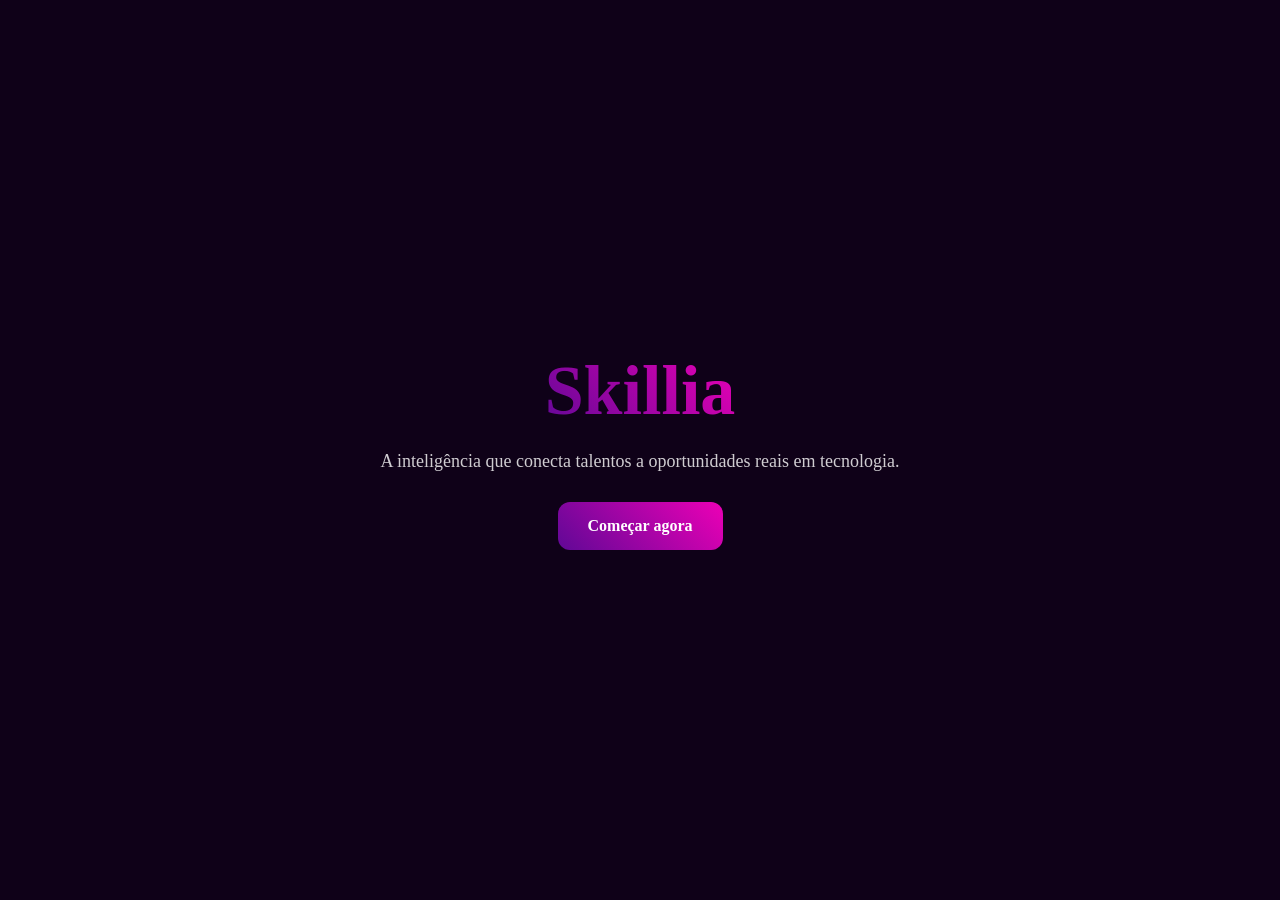
<file: templates/index.html>
<!DOCTYPE html>
<html>

<head>

<title>Skillia</title>

<link rel="stylesheet" href="/static/css/styles.css">

</head>

<body>

<div class="landing">

<h1>Skillia</h1>

<p>
A inteligência que conecta talentos
a oportunidades reais em tecnologia.
</p>

<a href="/register" class="btn">
Começar agora
</a>

</div>

</body>
</html>
</file>
<file: static/css/styles.css>
:root{

--primary:#600896;
--secondary:#ed00b6;
--bg:#0f0118;
--card:#1b0d2b;
--white:#ffffff;

}

*{
margin:0;
padding:0;
box-sizing:border-box;
font-family:'Segoe UI';
}

body{
background:var(--bg);
color:white;
}

.auth-container{
height:100vh;
display:flex;
justify-content:center;
align-items:center;
}

.auth-card{
width:420px;
padding:40px;
border-radius:20px;
background:var(--card);
box-shadow:0 0 35px rgba(237,0,182,.25);
}

.auth-card h1{
text-align:center;
color:var(--secondary);
margin-bottom:20px;
}

input{
width:100%;
padding:14px;
margin-bottom:15px;
border:none;
border-radius:12px;
background:#2b1742;
color:white;
}

button{
width:100%;
padding:14px;
border:none;
border-radius:12px;
cursor:pointer;
background:linear-gradient(45deg,var(--primary),var(--secondary));
color:white;
font-weight:bold;
}

.sidebar{
position:fixed;
width:250px;
height:100vh;
background:#170823;
padding:30px;
}

.sidebar a{
display:block;
margin-top:20px;
color:white;
text-decoration:none;
}

.content{
margin-left:270px;
padding:40px;
}

.cards{
display:flex;
gap:20px;
margin-top:30px;
margin-bottom:40px;
}

.card{
width:250px;
padding:25px;
border-radius:20px;
background:var(--card);
transition:.3s;
cursor:pointer;
}

.card:hover{
transform:translateY(-8px);
box-shadow:0 0 25px rgba(237,0,182,0.5);
}

.upload-section{
padding:25px;
background:#1b0d2b;
border-radius:20px;
margin-bottom:30px;
}

.ski-card{
padding:25px;
background:linear-gradient(135deg,#600896,#ed00b6);
border-radius:20px;
}

textarea{
width:100%;
height:150px;
padding:15px;
background:#241338;
border:none;
border-radius:12px;
color:white;
margin-bottom:20px;
}

.vacancy-grid{
display:grid;
grid-template-columns:repeat(auto-fit, minmax(250px, 1fr));
gap:20px;
margin-top:30px;
}

.vacancy-card{
padding:20px;
border-radius:20px;
background:#1b0d2b;
transition:.3s;
}

.vacancy-card:hover{
transform:translateY(-8px);
box-shadow:0 0 25px rgba(237,0,182,0.4);
}

.match{
margin-top:10px;
color:#ed00b6;
font-weight:bold;
}

.bar{
width:100%;
height:8px;
background:#2a1340;
border-radius:10px;
margin-top:10px;
overflow:hidden;
}

.fill{
height:100%;
background:linear-gradient(45deg,#600896,#ed00b6);
}

.landing{
height:100vh;
display:flex;
flex-direction:column;
justify-content:center;
align-items:center;
text-align:center;
}

.landing h1{
font-size:70px;
background:linear-gradient(45deg,#600896,#ed00b6);
-webkit-background-clip:text;
background-clip:text;
-webkit-text-fill-color:transparent;
}

.landing p{
max-width:600px;
margin-top:20px;
color:white;
font-size:18px;
opacity:0.8;
}

.btn{
margin-top:30px;
padding:15px 30px;
border-radius:12px;
background:linear-gradient(45deg,#600896,#ed00b6);
color:white;
text-decoration:none;
font-weight:bold;
}

.chat-container{
display:flex;
flex-direction:column;
height:100vh;
padding:20px;
}

.chat-header{
text-align:center;
color:#ed00b6;
margin-bottom:10px;
}

#chat-box{
flex:1;
overflow-y:auto;
padding:20px;
background:#1b0d2b;
border-radius:20px;
}

.chat-input{
display:flex;
gap:10px;
margin-top:10px;
}

.chat-input input{
flex:1;
}

.msg{
margin-bottom:10px;
padding:10px;
border-radius:10px;
}

.user{
background:#600896;
align-self:flex-end;
}

.ski{
background:#ed00b6;
}
</file>
